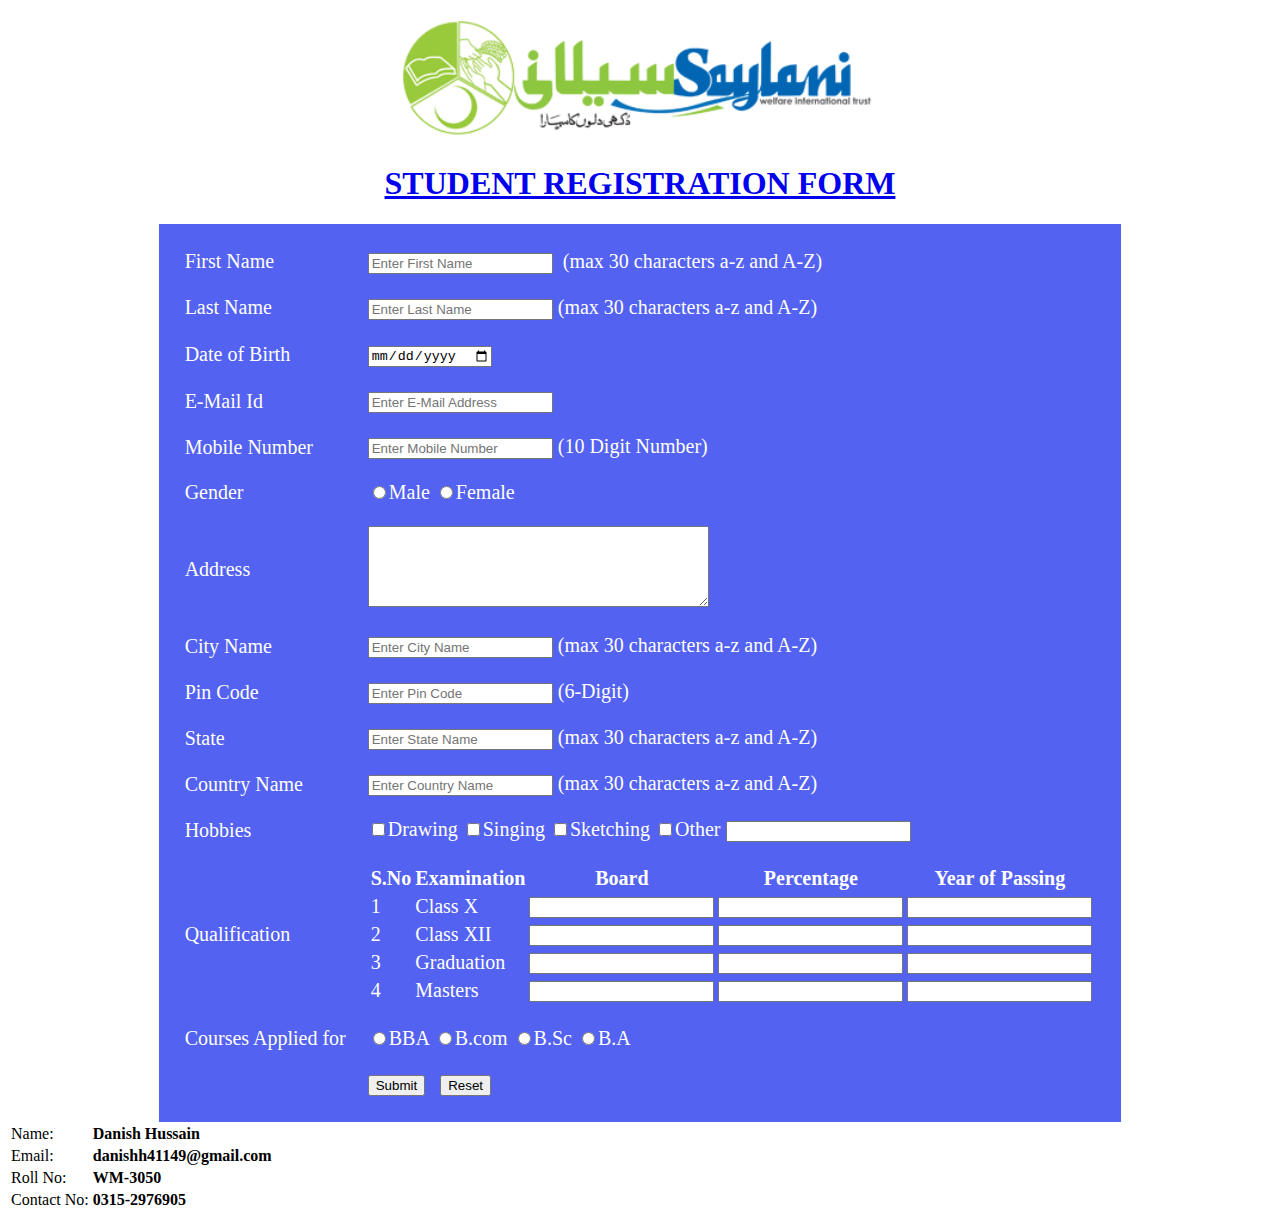
<file: index.html>
<!DOCTYPE html>
<html lang="en">

<head>
    <title>Registration Form</title>
    <link rel="stylesheet" href="style.css">
</head>

<body>
    <img src="images/logo.png" alt="Logo of Saylani" id="logo">
    <a href="index.html">
        <h1>
            <center> STUDENT REGISTRATION FORM</center>
        </h1>
    </a>

    <div class="container">
        <form action="Verification.html">

            <table border="0px" align="center" id="tab">
                <tr>
                    <td>First Name</td>
                    <td><input type=" text" placeholder="Enter First Name" maxlength="30">&nbsp; (max 30 characters a-z
                        and A-Z)</td>
                </tr>

                <tr>
                    <td>Last Name</td>
                    <td><input type=" text" placeholder="Enter Last Name" maxlength="30">&nbsp;(max 30 characters a-z
                        and A-Z)</td>
                </tr>

                <tr>
                    <td>Date of Birth</td>
                    <td><input type="date"></td>
                </tr>

                <tr>
                    <td>E-Mail Id</td>
                    <td><input type="email" placeholder="Enter E-Mail Address"></td>
                </tr>

                <tr>
                    <td>Mobile Number</td>
                    <td><input type="number" placeholder="Enter Mobile Number">&nbsp;(10 Digit Number)</td>
                </tr>

                <tr>
                    <td>Gender</td>
                    <td><input type="radio" name="gender" value="male">Male
                        <input type="radio" name="gender" value="female">Female
                    </td>
                </tr>

                <tr>
                    <td>Address</td>
                    <td><textarea name="" id="" cols="40" rows="5"></textarea></td>
                </tr>

                <tr>
                    <td>City Name</td>
                    <td><input type=" text" placeholder="Enter City Name" maxlength="30">&nbsp;(max 30 characters a-z
                        and A-Z)</td>
                </tr>

                <tr>
                    <td>Pin Code</td>
                    <td><input type="number" placeholder="Enter Pin Code" maxlength="6">&nbsp;(6-Digit)</td>
                </tr>

                <tr>
                    <td>State</td>
                    <td><input type=" text" placeholder="Enter State Name" maxlength="30">&nbsp;(max 30 characters a-z
                        and A-Z)</td>
                </tr>

                <tr>
                    <td>Country Name</td>
                    <td><input type=" text" placeholder="Enter Country Name" maxlength="30">&nbsp;(max 30 characters a-z
                        and A-Z)</td>
                </tr>

                <tr>
                    <td>Hobbies</td>
                    <td>
                        <input type="checkbox" name="Hobbies" value="Drawing" />Drawing
                        <input type="checkbox" name="Hobbies" value="Singing" />Singing
                        <input type="checkbox" name="Hobbies" value="Sketching" />Sketching
                        <input type="checkbox" name="Hobbies" value="Other" />Other
                        <input type="text">
                    </td>
                </tr>

                <tr>
                    <td>Qualification</td>
                    <td>
                        <table>
                            <tr>
                                <th>S.No</th>
                                <th>Examination</th>
                                <th>Board</th>
                                <th>Percentage</th>
                                <th>Year of Passing </th>
                            </tr>
                            <tr>
                                <td>1</td>
                                <td>Class X</td>
                                <td><input type="text"></td>
                                <td><input type="text"></td>
                                <td><input type="text"></td>
                            </tr>
                            <tr>
                                <td>2</td>
                                <td>Class XII</td>
                                <td><input type="text"></td>
                                <td><input type="text"></td>
                                <td><input type="text"></td>
                            </tr>
                            <tr>
                                <td>3</td>
                                <td>Graduation</td>
                                <td><input type="text"></td>
                                <td><input type="text"></td>
                                <td><input type="text"></td>
                            </tr>
                            <tr>
                                <td>4</td>
                                <td>Masters</td>
                                <td><input type="text"></td>
                                <td><input type="text"></td>
                                <td><input type="text"></td>
                            </tr>
                        </table>
                    </td>
                </tr>

                <tr>
                    <td>Courses Applied for</td>
                    <td>
                        <input type="radio" name="courses" value="BBA">BBA
                        <input type="radio" name="courses" value="B.Com">B.com
                        <input type="radio" name="courses" value="B.Sc">B.Sc
                        <input type="radio" name="courses" value="B.A">B.A
                    </td>
                </tr>

                <tr>
                    <td></td>
                    <td>
                        <input type="submit" value="Submit">&nbsp;&nbsp;
                        <input type="reset" value="Reset">
                    </td>
                </tr>

            </table>
        </form>

    </div>
    <table>
        <tr>
            <td>Name:</td>
            <td><b>Danish Hussain</b></td>
        </tr>
        <tr>
            <td>Email:</td>
            <td> <b>danishh41149@gmail.com</b></td>
        </tr>
        <tr>
            <td>Roll No:</td>
            <td><b>WM-3050</b></td>
        </tr>
        <tr>
            <td>Contact No:</td>
            <td><b>0315-2976905</b></td>
        </tr>
    </table>
</body>

</html>
</file>
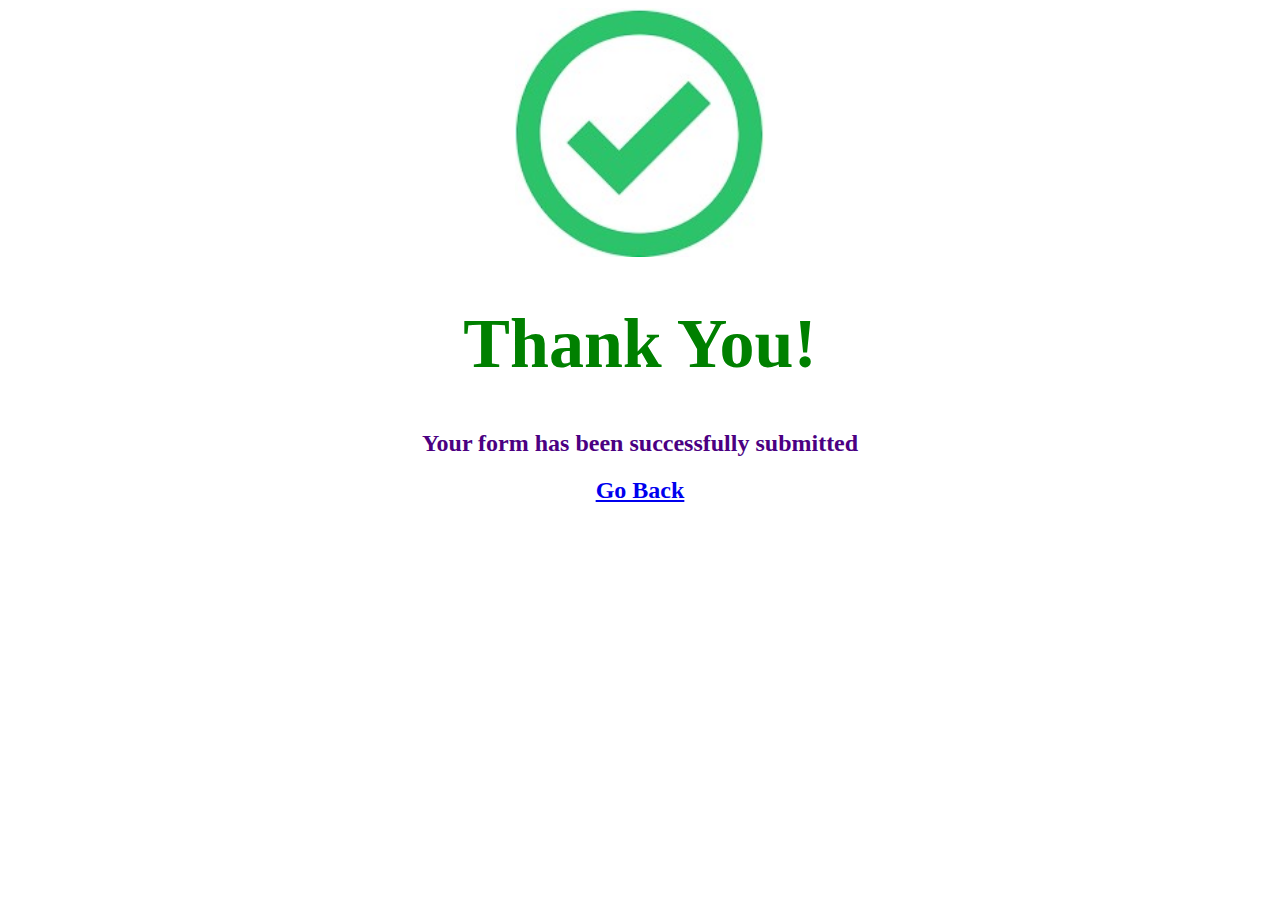
<file: Verification.html>
<!DOCTYPE html>
<html lang="en">
<head>
     <title>Verification</title>
     <link rel="stylesheet" href="style.css">
</head>
<body>
    <div class="container">
        <img src="images/tick.jpg" alt="Tick" id="tick">
        <h1 id="head1"><center> Thank You!</center></h1>
        <h2 id="head02"><center>Your form has been successfully submitted</center></h2>
        <h2><center><a href="index.html">Go Back</a></center></h2>
    </div>
    
</body>
</html>
</file>
<file: style.css>
/* Registration Page CSS */
#logo{
    width: 500px;
    display: block;
    margin-left: auto;
    margin-right: auto;
    padding-bottom: 0px;
}
#tab{
    border-spacing: 20px;
    border-color: indigo;
   padding:5px;
   background-color: rgb(83, 98, 240);
   text-decoration-color: ivory;
   font-size: 20px;
   color: white;
}
/* Verification Page CSS */
#tick{
    width: 250px;
    display: block;
    margin-left: auto;
    margin-right: auto;
    padding-bottom: 0px;
}
#head1{
    font-size: 70px;
    color: green; 
}
#head02{
    color: indigo;
    font-family: 'Times New Roman', Times, serif;
}
</file>
